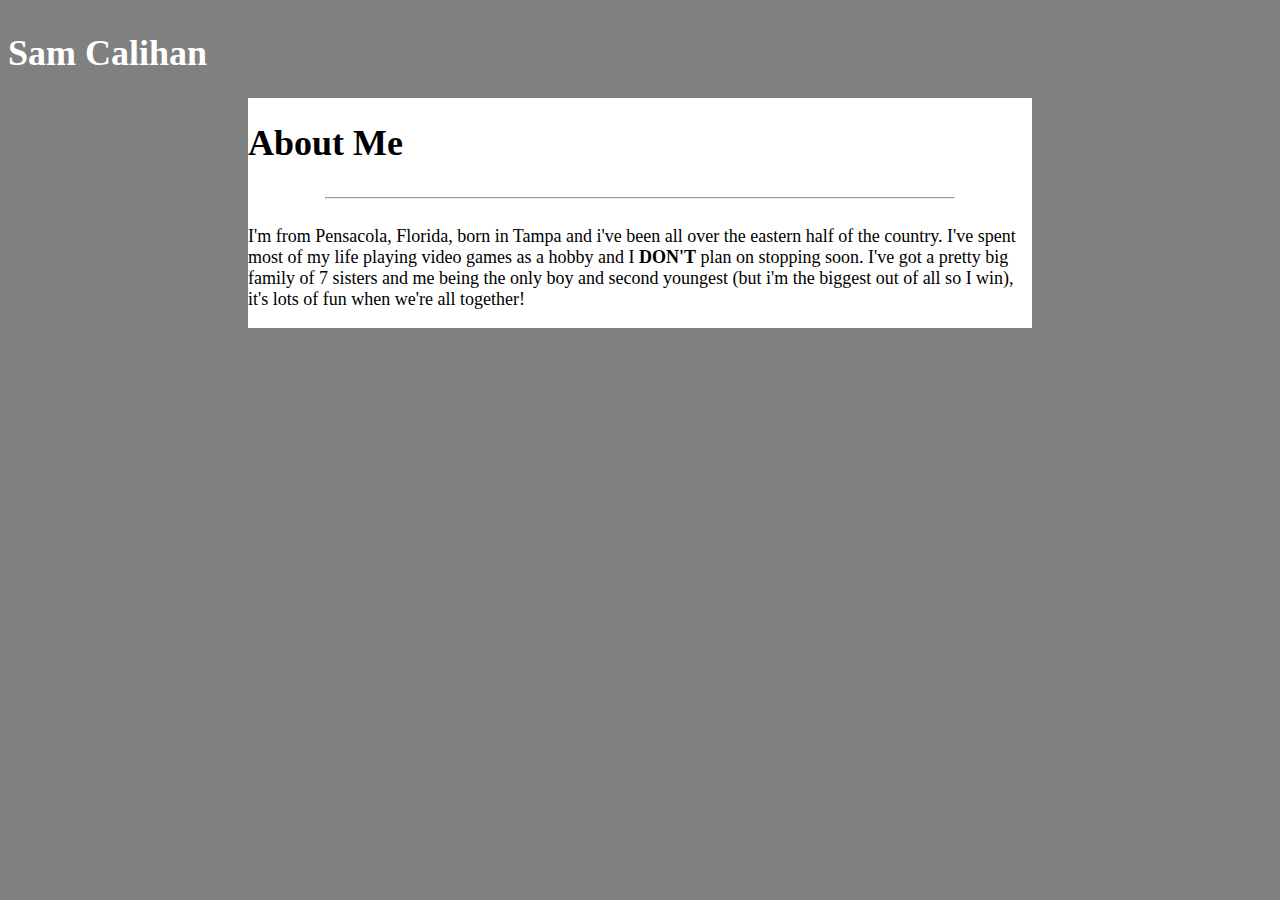
<file: index.html>
<!Doctype html>

<html lang="en">

<head>

    <meta charset="UTF-8">
    <meta name="viewport" content="width=device-width, initial-scale=1.0">
    <title>Sam Calihan</title>
    <link rel="stylesheet" href="assets2/css/style.css" type="text/css">

</head>

<header>

    <div class="title-area">
        
        <h1 id='Name'>Sam Calihan</h1>
        
        <navbar>
        
        <ul>
            
            <li><a href="index.html">About</a></li>
            <li><a href="portfolio.html">Portfolio</a></li>
            <li><a href="contact.html">Contact</a></li>
        
        </ul>
        
        </navbar>
          
</header>



<body>

<div class="about-me">

    <h1>About Me</h1>

    <hr width=80% align=center>

    <img>
    
    <p>I'm from Pensacola, Florida, born in Tampa and i've been all over the eastern half of the country. I've spent most of my life playing video games as a hobby and I <strong>DON'T</strong> plan on stopping soon. I've got a pretty big family of 7 sisters and me being the only boy and second youngest (but i'm the biggest out of all so I win), it's lots of fun when we're all together! 
    </p>

</div>

</body>
</file>
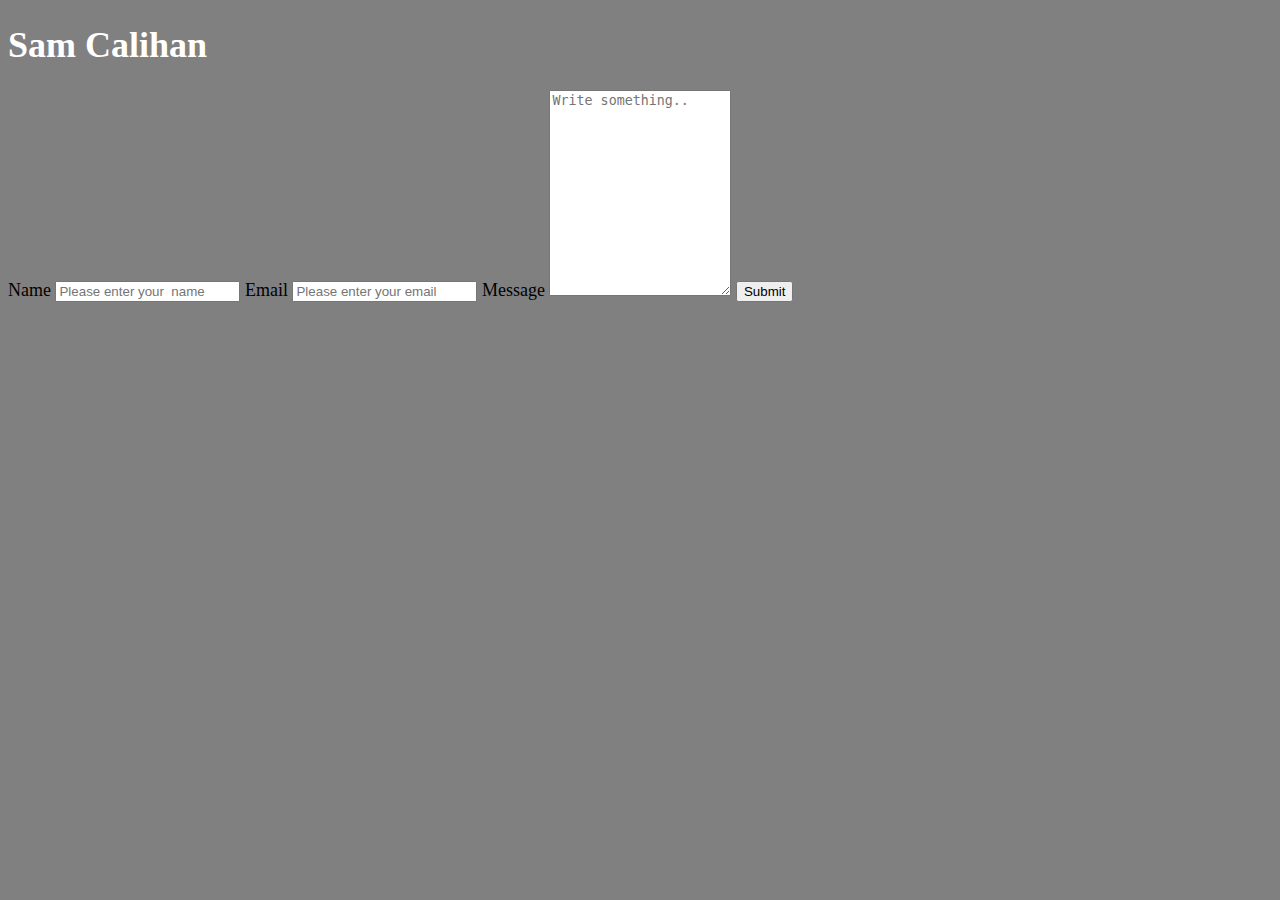
<file: contact.html>
<!DOCTYPE html>

 <html lang="en">

<head>

    <meta charset="UTF-8">
    <meta name="viewport" content="width=device-width, initial-scale=1.0">
    <title>Sam Calihan</title>
    <link rel="stylesheet" href="assets2/css/style.css" type="text/css">

</head>

 <header>

     <h1>Sam Calihan</h1>

 </header>

 <body>

    <div class="contact-container">

        <label for="fname"> Name</label>
        <input type="text" id="fname" name="name" placeholder="Please enter your  name">

        <label for="lname">Email</label>
        <input type="email" id="lname" name="email" placeholder="Please enter your email">

        <label for="subject">Message</label>
        <textarea id="subject" name="Message" placeholder="Write something.." style="height:200px"></textarea>

        <input type="submit" value="Submit">

      </form>
    </div>

 </body>
</file>
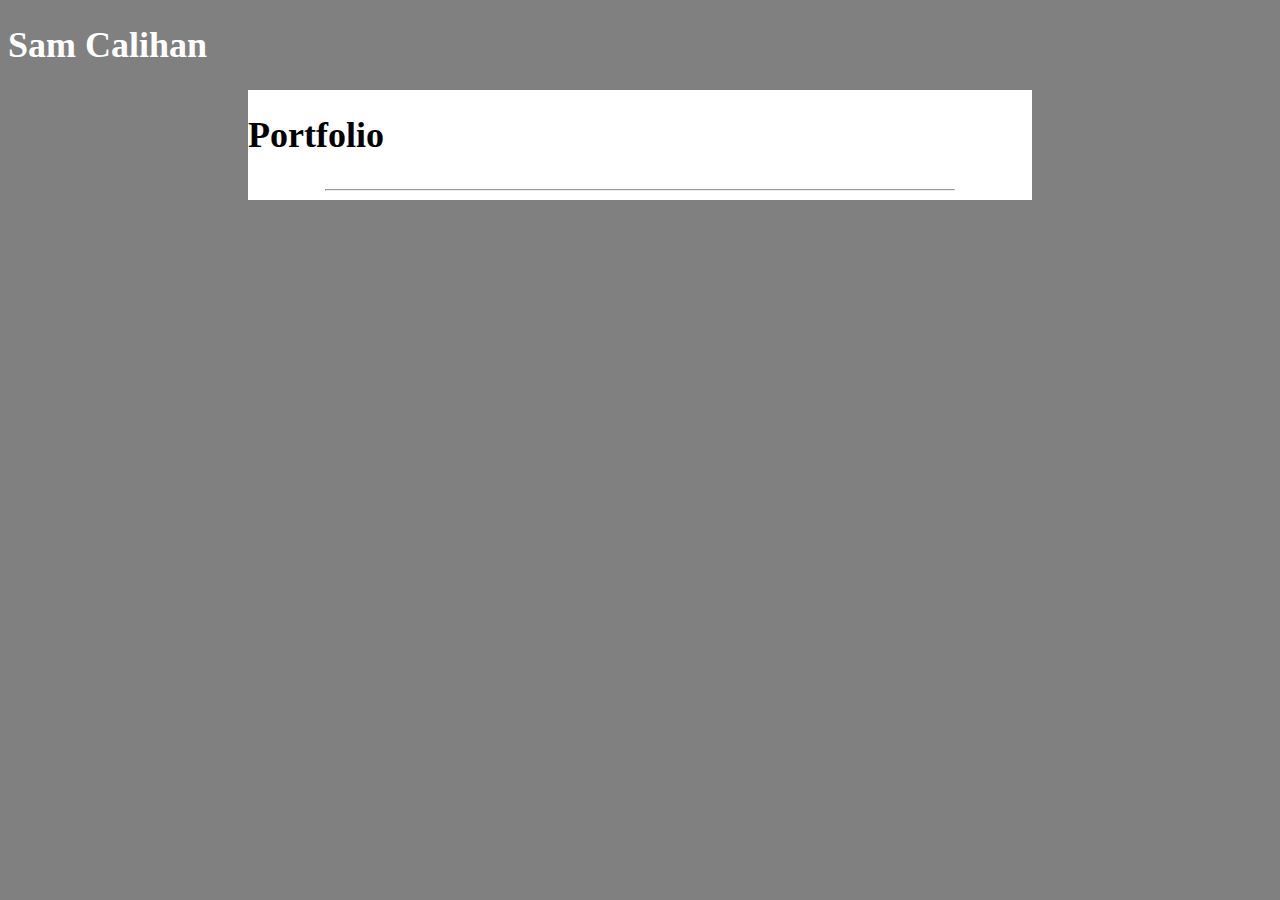
<file: portfolio.html>
<!DOCTYPE html>

 <html lang="en">

<head>

    <meta charset="UTF-8">
    <meta name="viewport" content="width=device-width, initial-scale=1.0">
    <title>Sam Calihan</title>
    <link rel="stylesheet" href="assets2/css/style.css" type="text/css">

</head>
 
<body>
 <header>
    <h1>Sam Calihan</h1>
</header>
    
    <div class="about-me">
        <h1>Portfolio</h1>

        <hr width=80% align=center>
        


    </div>
    
</body>
</file>
<file: assets2/css/style.css>
/*Colors and Decal*/
header {
    font-family: Georgia, times, 'Times new roman', serif;
    background-color: #808080;
    color: #ffffff;
}

body {
    font-family: Georgia, Times, 'Times New Roman', serif;
    background-color: grey;
    font-size: large;
} 
/*Colors and Decal*/

.about-me {
    background-color: #ffffff;
    align-items: center;
    margin-right: 240px;
    margin-left: 240px;
    display: grid;
}

.title-area {
    display: grid;
    grid-template-areas: left center right;
    grid-template-columns: repeat(3,1fr);
}

.title-area ul {
    padding: 5px;
    list-style: none;
    grid-area: right;
    margin-top: -30%;
    margin-right: -50%;
}

.title-area a{
    text-decoration: none;
    color: #ffffff;
}

.hline {
    color: black;

}

.title-area li {
    display: inline;
}



#subject {
    align-content: right;
}
/* I really don't understand how this is supposed to look, when I look at it in chrome it looks fine but I don't exactly have a keen eye for this. */
@media screen and (max-width: 980px) {

}


@media screen and (max-width: 768px) {

}


@media screen and (max-width: 640px) {

}
</file>
